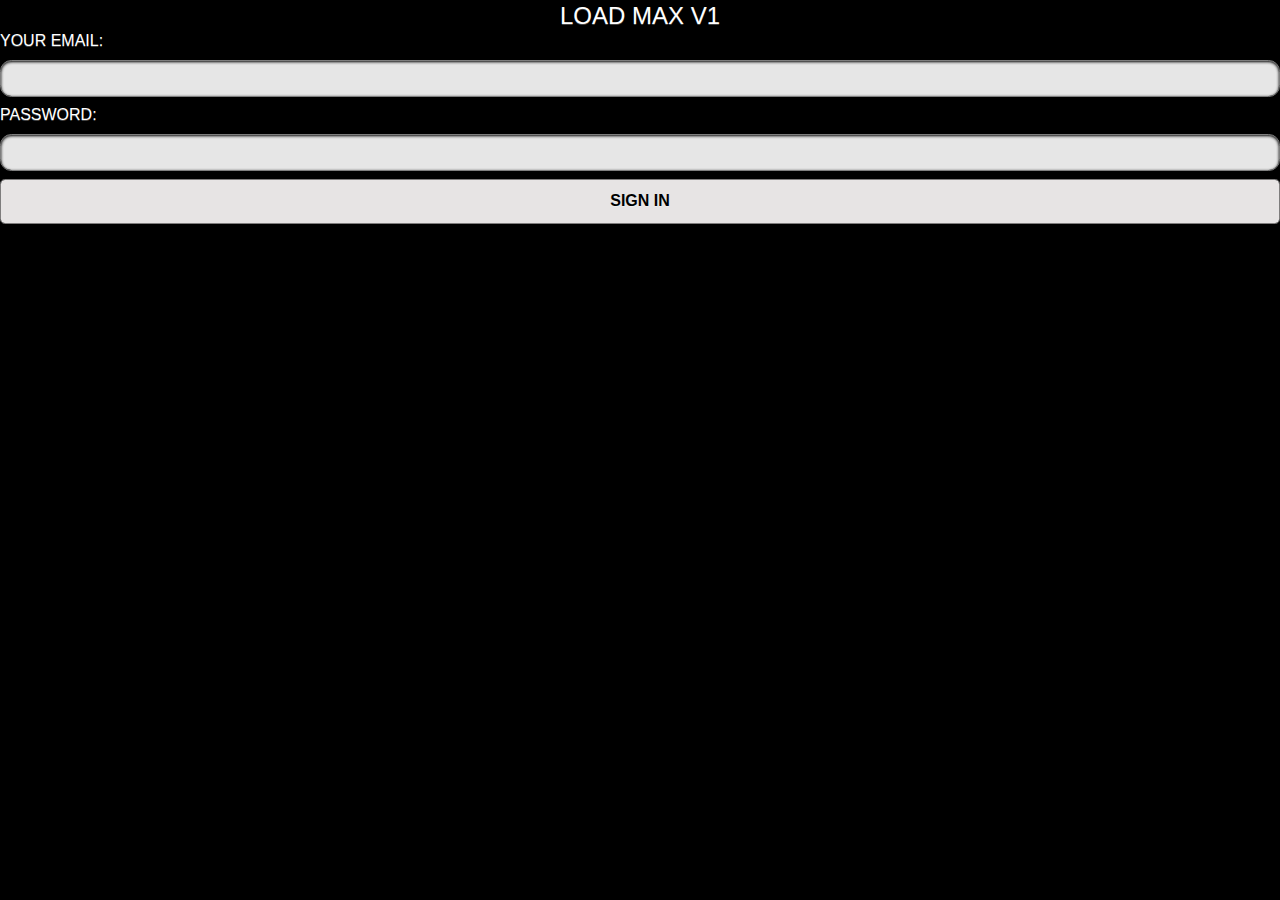
<file: LoadMax/www/index.html>
<!DOCTYPE html>
<html>
<head>
    <meta charset="utf-8" />
    <meta name="format-detection" content="telephone=no" />
    <meta name="msapplication-tap-highlight" content="no" />
    <!-- WARNING: for iOS 7, remove the width=device-width and height=device-height attributes. See https://issues.apache.org/jira/browse/CB-4323 -->
    <meta name="viewport" content="user-scalable=no, initial-scale=1, maximum-scale=1, minimum-scale=1, width=device-width, height=device-height, target-densitydpi=device-dpi" />
    <link rel="stylesheet" type="text/css" href="css/index.css" />
    <title>Hello World</title>
</head>
<body>
  <div class="app">
    <h1>Load Max V1</h1>
    <div id="deviceready" class="blink">
        <p class="event listening">Connecting to Device</p>
        <p class="event received">Device is Ready</p>
        <br />
        <a href="#" id="logout">Log out</a>
    </div>
  </div>


<script type="text/javascript" charset="utf-8" src="js/phonegap.js"></script>
<script type="text/javascript" charset="utf-8" src="js/jquery.min.js"></script>
<script type="text/javascript" charset="utf-8" src="js/core.js"></script>
<script type="text/javascript" charset="utf-8" src="js/auth.js"></script>
<script type="text/javascript" charset="utf-8" src="js/ui.js"></script>
<script type="text/javascript" charset="utf-8" src="js/dashboard.js"></script>
<script type="text/javascript" src="js/index.js"></script>
<script type="text/javascript" src="js/device.js"></script>
  <link rel="stylesheet" href="css/themes/Loadmax.min.css" />
  <link rel="stylesheet" href="css/themes/jquery.mobile.icons.min.css" />
  <link rel="stylesheet" href="css/jquery.css" />
</body>
</html>
</file>
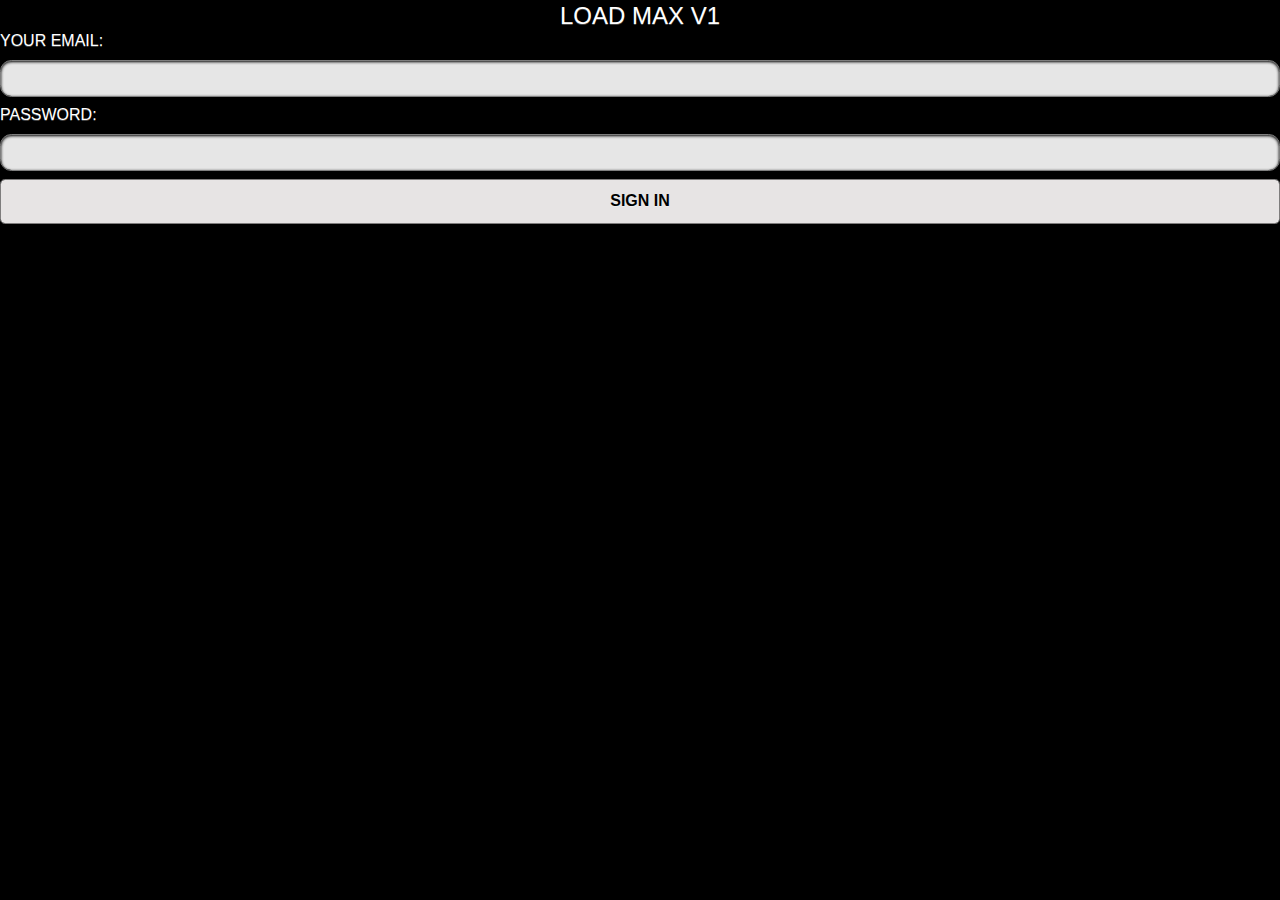
<file: LoadMax/www/login.html>
<!DOCTYPE html>
<html>
  <head>
    <!-- Change this if you want to allow scaling -->
    <meta name="viewport" content="width=default-width, user-scalable=no" />

    <meta http-equiv="Content-type" content="text/html; charset=utf-8">

    <title>Load Max 1.0</title>
      <meta charset="utf-8" />
      <meta name="format-detection" content="telephone=no" />
      <meta name="msapplication-tap-highlight" content="no" />
      <!-- WARNING: for iOS 7, remove the width=device-width and height=device-height attributes. See https://issues.apache.org/jira/browse/CB-4323 -->
      <meta name="viewport" content="user-scalable=no, initial-scale=1, maximum-scale=1, minimum-scale=1, width=device-width, height=device-height, target-densitydpi=device-dpi" />
      <link rel="stylesheet" type="text/css" href="css/index.css" />
      <title>Load Max V1</title>
  </head>
  <body>
    <div>
      <h1>Load Max V1</h1>
      <form accept-charset="UTF-8" action="api/v2/login.json?_method=POST" method="post" id="login">
        <fieldset id='login_form'>
          <div>
            <label for="Your_Email:">Your email:</label>
            <input id="user_email" name="user[email]" type="text" />
          </div>
          <div>
            <label for="Password:">Password:</label>
            <input id="user_password" name="user[password]" type="password" />
          </div>
            <div id="message"></div>
          <div>
            <input id="user_session_submit" name="commit" type="submit" value="Sign in" />
          </div>
        </fieldset>
      </form>
    </div>
  <script type="text/javascript" charset="utf-8" src="js/phonegap.js"></script>
  <script type="text/javascript" charset="utf-8" src="js/jquery.min.js"></script>
  <script type="text/javascript" charset="utf-8" src="js/core.js"></script>
  <script type="text/javascript" charset="utf-8" src="js/auth.js"></script>
  <script type="text/javascript" charset="utf-8" src="js/ui.js"></script>
  <script type="text/javascript" charset="utf-8" src="js/login.js"></script>
  <script type="text/javascript" src="js/device.js"></script>
    <link rel="stylesheet" href="css/themes/Loadmax.min.css" />
    <link rel="stylesheet" href="css/themes/jquery.mobile.icons.min.css" />
    <link rel="stylesheet" href="css/jquery.css" />
  </body>
</html>
</file>
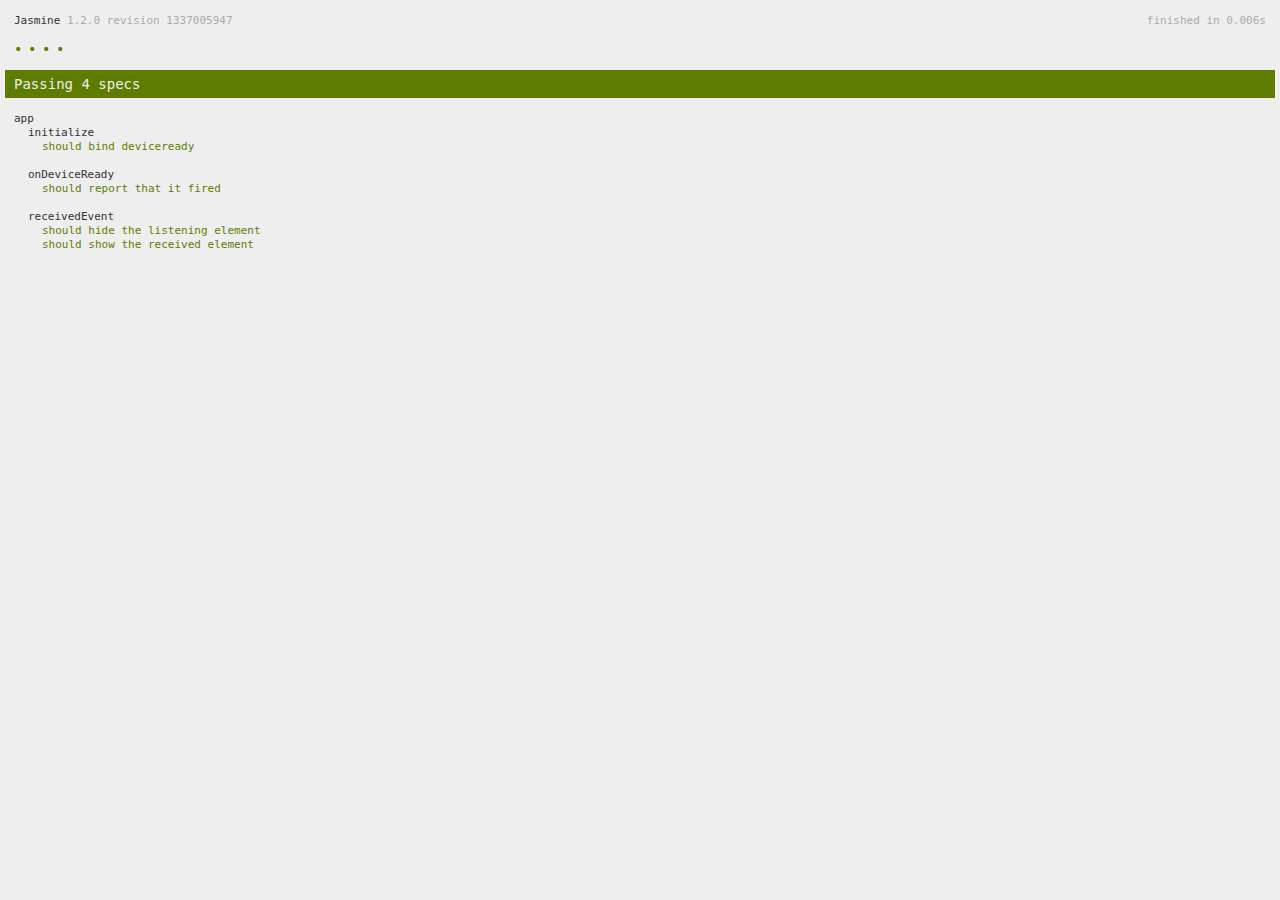
<file: LoadMax/www/spec.html>
<!DOCTYPE html>
<!--
    Licensed to the Apache Software Foundation (ASF) under one
    or more contributor license agreements.  See the NOTICE file
    distributed with this work for additional information
    regarding copyright ownership.  The ASF licenses this file
    to you under the Apache License, Version 2.0 (the
    "License"); you may not use this file except in compliance
    with the License.  You may obtain a copy of the License at

    http://www.apache.org/licenses/LICENSE-2.0

    Unless required by applicable law or agreed to in writing,
    software distributed under the License is distributed on an
    "AS IS" BASIS, WITHOUT WARRANTIES OR CONDITIONS OF ANY
     KIND, either express or implied.  See the License for the
    specific language governing permissions and limitations
    under the License.
-->
<html>
    <head>
        <title>Jasmine Spec Runner</title>

        <!-- jasmine source -->
        <link rel="shortcut icon" type="image/png" href="spec/lib/jasmine-1.2.0/jasmine_favicon.png">
        <link rel="stylesheet" type="text/css" href="spec/lib/jasmine-1.2.0/jasmine.css">
        <script type="text/javascript" src="spec/lib/jasmine-1.2.0/jasmine.js"></script>
        <script type="text/javascript" src="spec/lib/jasmine-1.2.0/jasmine-html.js"></script>

        <!-- include source files here... -->
        <script type="text/javascript" src="js/index.js"></script>

        <!-- include spec files here... -->
        <script type="text/javascript" src="spec/helper.js"></script>
        <script type="text/javascript" src="spec/index.js"></script>

        <script type="text/javascript">
            (function() {
                var jasmineEnv = jasmine.getEnv();
                jasmineEnv.updateInterval = 1000;

                var htmlReporter = new jasmine.HtmlReporter();

                jasmineEnv.addReporter(htmlReporter);

                jasmineEnv.specFilter = function(spec) {
                    return htmlReporter.specFilter(spec);
                };

                var currentWindowOnload = window.onload;

                window.onload = function() {
                    if (currentWindowOnload) {
                        currentWindowOnload();
                    }
                    execJasmine();
                };

                function execJasmine() {
                    jasmineEnv.execute();
                }
            })();
        </script>
    </head>
    <body>
        <div id="stage" style="display:none;"></div>
    </body>
</html>
</file>
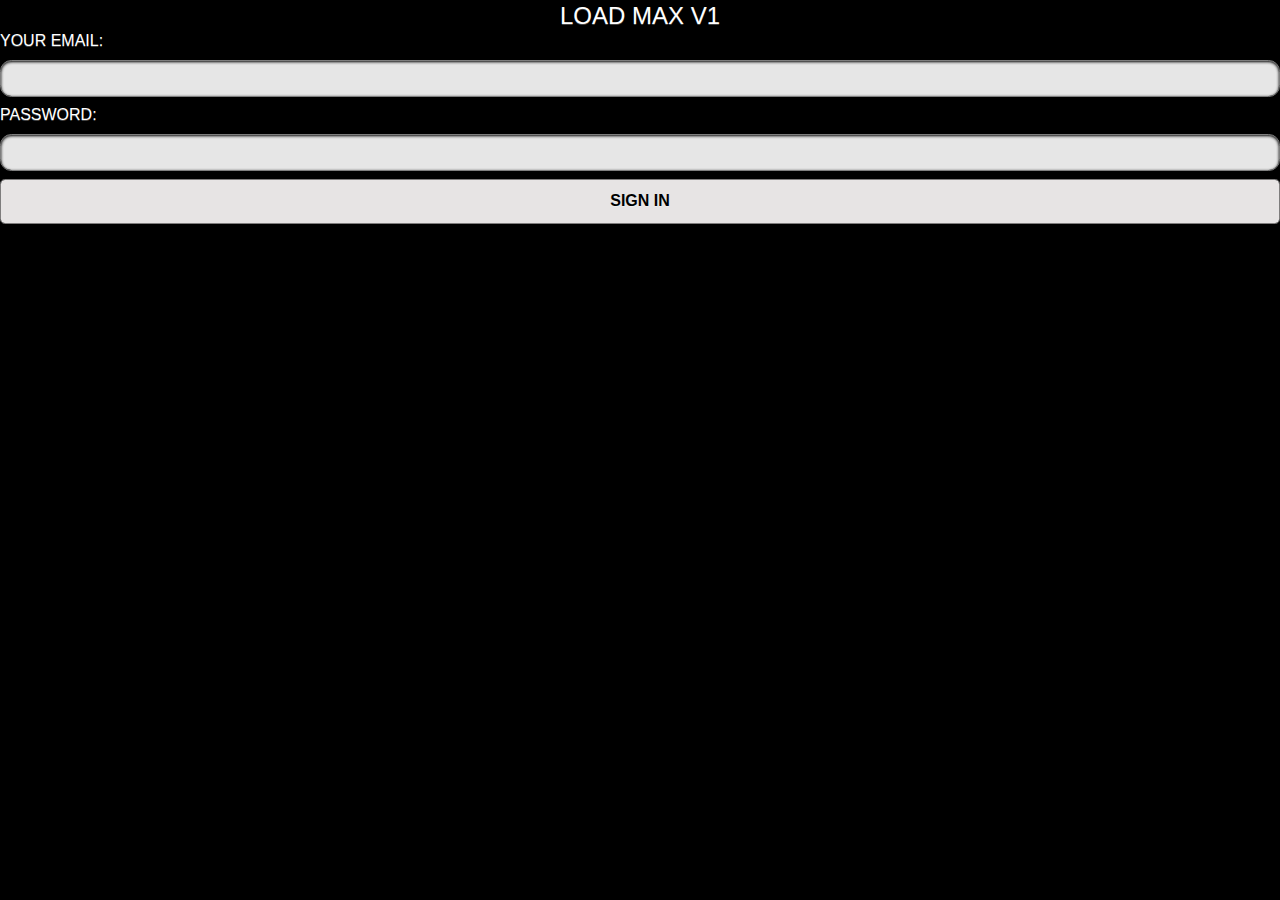
<file: LoadMax/www/upload_photo.html>
<!DOCTYPE html>
<html>
  <head>
    <!-- Change this if you want to allow scaling -->
    <meta name="viewport" content="width=default-width; user-scalable=no" />

    <meta http-equiv="Content-type" content="text/html; charset=utf-8">

    <title>Load Max 1.0</title>
    <!-- iPad/iPhone specific css below, add after your main css >
    <link rel="stylesheet" media="only screen and (max-device-width: 1024px)" href="ipad.css" type="text/css" />
    <link rel="stylesheet" media="only screen and (max-device-width: 480px)" href="iphone.css" type="text/css" />
    -->
    <!-- If you application is targeting iOS BEFORE 4.0 you MUST put json2.js from http://www.JSON.org/json2.js into your www directory and include it here -->
    <script type="text/javascript" charset="utf-8" src="js/phonegap.js"></script>
    <script type="text/javascript" charset="utf-8" src="js/jquery.min.js"></script>
    <script type="text/javascript" charset="utf-8" src="js/core.js"></script>
    <script type="text/javascript" charset="utf-8" src="js/auth.js"></script>
    <script type="text/javascript" charset="utf-8" src="js/ui.js"></script>
    <script type="text/javascript" charset="utf-8" src="js/upload_photo.js"></script>
    <script type="text/javascript" charset="utf-8">

      var pictureSource;   // picture source
      var destinationType; // sets the format of returned value

      // If you want to prevent dragging, uncomment this section
      function preventBehavior(e)
      {
          e.preventDefault();
      };

      document.addEventListener("touchmove", preventBehavior, false);

      function onBodyLoad()
      {
        document.addEventListener("deviceready",onDeviceReady,false);
      }

      /* When this function is called, PhoneGap has been initialized and is ready to roll */
      function onDeviceReady()
      {
        pictureSource=navigator.camera.PictureSourceType;
        destinationType=navigator.camera.DestinationType;
      }

    </script>
  </head>
  <body onload="onBodyLoad()">
    <div id="content" style="display:none;">
      <h1>Upload Image</h1>
      <br />
      <div id="photo_wrap"></div>
      <a href="#" id="upload_photo">Choose from existing photos</a>
      <br />
      <br />
      <a href="#" id="upload_camera">Take a new photo</a>
      <br /><br/>
      <a href="index.html">Back to Dashboard</a>
    </div>
  </body>
</html>
</file>
<file: LoadMax/www/spec/lib/jasmine-1.2.0/jasmine.css>
body { background-color: #eeeeee; padding: 0; margin: 5px; overflow-y: scroll; }

#HTMLReporter { font-size: 11px; font-family: Monaco, "Lucida Console", monospace; line-height: 14px; color: #333333; }
#HTMLReporter a { text-decoration: none; }
#HTMLReporter a:hover { text-decoration: underline; }
#HTMLReporter p, #HTMLReporter h1, #HTMLReporter h2, #HTMLReporter h3, #HTMLReporter h4, #HTMLReporter h5, #HTMLReporter h6 { margin: 0; line-height: 14px; }
#HTMLReporter .banner, #HTMLReporter .symbolSummary, #HTMLReporter .summary, #HTMLReporter .resultMessage, #HTMLReporter .specDetail .description, #HTMLReporter .alert .bar, #HTMLReporter .stackTrace { padding-left: 9px; padding-right: 9px; }
#HTMLReporter #jasmine_content { position: fixed; right: 100%; }
#HTMLReporter .version { color: #aaaaaa; }
#HTMLReporter .banner { margin-top: 14px; }
#HTMLReporter .duration { color: #aaaaaa; float: right; }
#HTMLReporter .symbolSummary { overflow: hidden; *zoom: 1; margin: 14px 0; }
#HTMLReporter .symbolSummary li { display: block; float: left; height: 7px; width: 14px; margin-bottom: 7px; font-size: 16px; }
#HTMLReporter .symbolSummary li.passed { font-size: 14px; }
#HTMLReporter .symbolSummary li.passed:before { color: #5e7d00; content: "\02022"; }
#HTMLReporter .symbolSummary li.failed { line-height: 9px; }
#HTMLReporter .symbolSummary li.failed:before { color: #b03911; content: "x"; font-weight: bold; margin-left: -1px; }
#HTMLReporter .symbolSummary li.skipped { font-size: 14px; }
#HTMLReporter .symbolSummary li.skipped:before { color: #bababa; content: "\02022"; }
#HTMLReporter .symbolSummary li.pending { line-height: 11px; }
#HTMLReporter .symbolSummary li.pending:before { color: #aaaaaa; content: "-"; }
#HTMLReporter .bar { line-height: 28px; font-size: 14px; display: block; color: #eee; }
#HTMLReporter .runningAlert { background-color: #666666; }
#HTMLReporter .skippedAlert { background-color: #aaaaaa; }
#HTMLReporter .skippedAlert:first-child { background-color: #333333; }
#HTMLReporter .skippedAlert:hover { text-decoration: none; color: white; text-decoration: underline; }
#HTMLReporter .passingAlert { background-color: #a6b779; }
#HTMLReporter .passingAlert:first-child { background-color: #5e7d00; }
#HTMLReporter .failingAlert { background-color: #cf867e; }
#HTMLReporter .failingAlert:first-child { background-color: #b03911; }
#HTMLReporter .results { margin-top: 14px; }
#HTMLReporter #details { display: none; }
#HTMLReporter .resultsMenu, #HTMLReporter .resultsMenu a { background-color: #fff; color: #333333; }
#HTMLReporter.showDetails .summaryMenuItem { font-weight: normal; text-decoration: inherit; }
#HTMLReporter.showDetails .summaryMenuItem:hover { text-decoration: underline; }
#HTMLReporter.showDetails .detailsMenuItem { font-weight: bold; text-decoration: underline; }
#HTMLReporter.showDetails .summary { display: none; }
#HTMLReporter.showDetails #details { display: block; }
#HTMLReporter .summaryMenuItem { font-weight: bold; text-decoration: underline; }
#HTMLReporter .summary { margin-top: 14px; }
#HTMLReporter .summary .suite .suite, #HTMLReporter .summary .specSummary { margin-left: 14px; }
#HTMLReporter .summary .specSummary.passed a { color: #5e7d00; }
#HTMLReporter .summary .specSummary.failed a { color: #b03911; }
#HTMLReporter .description + .suite { margin-top: 0; }
#HTMLReporter .suite { margin-top: 14px; }
#HTMLReporter .suite a { color: #333333; }
#HTMLReporter #details .specDetail { margin-bottom: 28px; }
#HTMLReporter #details .specDetail .description { display: block; color: white; background-color: #b03911; }
#HTMLReporter .resultMessage { padding-top: 14px; color: #333333; }
#HTMLReporter .resultMessage span.result { display: block; }
#HTMLReporter .stackTrace { margin: 5px 0 0 0; max-height: 224px; overflow: auto; line-height: 18px; color: #666666; border: 1px solid #ddd; background: white; white-space: pre; }

#TrivialReporter { padding: 8px 13px; position: absolute; top: 0; bottom: 0; left: 0; right: 0; overflow-y: scroll; background-color: white; font-family: "Helvetica Neue Light", "Lucida Grande", "Calibri", "Arial", sans-serif; /*.resultMessage {*/ /*white-space: pre;*/ /*}*/ }
#TrivialReporter a:visited, #TrivialReporter a { color: #303; }
#TrivialReporter a:hover, #TrivialReporter a:active { color: blue; }
#TrivialReporter .run_spec { float: right; padding-right: 5px; font-size: .8em; text-decoration: none; }
#TrivialReporter .banner { color: #303; background-color: #fef; padding: 5px; }
#TrivialReporter .logo { float: left; font-size: 1.1em; padding-left: 5px; }
#TrivialReporter .logo .version { font-size: .6em; padding-left: 1em; }
#TrivialReporter .runner.running { background-color: yellow; }
#TrivialReporter .options { text-align: right; font-size: .8em; }
#TrivialReporter .suite { border: 1px outset gray; margin: 5px 0; padding-left: 1em; }
#TrivialReporter .suite .suite { margin: 5px; }
#TrivialReporter .suite.passed { background-color: #dfd; }
#TrivialReporter .suite.failed { background-color: #fdd; }
#TrivialReporter .spec { margin: 5px; padding-left: 1em; clear: both; }
#TrivialReporter .spec.failed, #TrivialReporter .spec.passed, #TrivialReporter .spec.skipped { padding-bottom: 5px; border: 1px solid gray; }
#TrivialReporter .spec.failed { background-color: #fbb; border-color: red; }
#TrivialReporter .spec.passed { background-color: #bfb; border-color: green; }
#TrivialReporter .spec.skipped { background-color: #bbb; }
#TrivialReporter .messages { border-left: 1px dashed gray; padding-left: 1em; padding-right: 1em; }
#TrivialReporter .passed { background-color: #cfc; display: none; }
#TrivialReporter .failed { background-color: #fbb; }
#TrivialReporter .skipped { color: #777; background-color: #eee; display: none; }
#TrivialReporter .resultMessage span.result { display: block; line-height: 2em; color: black; }
#TrivialReporter .resultMessage .mismatch { color: black; }
#TrivialReporter .stackTrace { white-space: pre; font-size: .8em; margin-left: 10px; max-height: 5em; overflow: auto; border: 1px inset red; padding: 1em; background: #eef; }
#TrivialReporter .finished-at { padding-left: 1em; font-size: .6em; }
#TrivialReporter.show-passed .passed, #TrivialReporter.show-skipped .skipped { display: block; }
#TrivialReporter #jasmine_content { position: fixed; right: 100%; }
#TrivialReporter .runner { border: 1px solid gray; display: block; margin: 5px 0; padding: 2px 0 2px 10px; }
</file>
<file: LoadMax/www/css/index.css>
/*
 * Licensed to the Apache Software Foundation (ASF) under one
 * or more contributor license agreements.  See the NOTICE file
 * distributed with this work for additional information
 * regarding copyright ownership.  The ASF licenses this file
 * to you under the Apache License, Version 2.0 (the
 * "License"); you may not use this file except in compliance
 * with the License.  You may obtain a copy of the License at
 *
 * http://www.apache.org/licenses/LICENSE-2.0
 *
 * Unless required by applicable law or agreed to in writing,
 * software distributed under the License is distributed on an
 * "AS IS" BASIS, WITHOUT WARRANTIES OR CONDITIONS OF ANY
 * KIND, either express or implied.  See the License for the
 * specific language governing permissions and limitations
 * under the License.
 */
* {
    -webkit-tap-highlight-color: rgba(0,0,0,0); /* make transparent link selection, adjust last value opacity 0 to 1.0 */
}

body {
    -webkit-touch-callout: none;                /* prevent callout to copy image, etc when tap to hold */
    -webkit-text-size-adjust: none;             /* prevent webkit from resizing text to fit */
    -webkit-user-select: none;                  /* prevent copy paste, to allow, change 'none' to 'text' */
    background-color:#E4E4E4;
    background-image:linear-gradient(top, #A7A7A7 0%, #E4E4E4 51%);
    background-image:-webkit-linear-gradient(top, #A7A7A7 0%, #E4E4E4 51%);
    background-image:-ms-linear-gradient(top, #A7A7A7 0%, #E4E4E4 51%);
    background-image:-webkit-gradient(
        linear,
        left top,
        left bottom,
        color-stop(0, #A7A7A7),
        color-stop(0.51, #E4E4E4)
    );
    background-attachment:fixed;
    font-family:'HelveticaNeue-Light', 'HelveticaNeue', Helvetica, Arial, sans-serif;
    font-size:12px;
    height:100%;
    margin:0px;
    padding:0px;
    text-transform:uppercase;
    width:100%;
}

/* Portrait layout (default) */
.app {
    background:url(../img/logo.png) no-repeat center top; /* 170px x 200px */
    position:absolute;             /* position in the center of the screen */
    left:50%;
    top:50%;
    height:50px;                   /* text area height */
    width:225px;                   /* text area width */
    text-align:center;
    padding:180px 0px 0px 0px;     /* image height is 200px (bottom 20px are overlapped with text) */
    margin:-115px 0px 0px -112px;  /* offset vertical: half of image height and text area height */
                                   /* offset horizontal: half of text area width */
}

/* Landscape layout (with min-width) */
@media screen and (min-aspect-ratio: 1/1) and (min-width:400px) {
    .app {
        background-position:left center;
        padding:75px 0px 75px 170px;  /* padding-top + padding-bottom + text area = image height */
        margin:-90px 0px 0px -198px;  /* offset vertical: half of image height */
                                      /* offset horizontal: half of image width and text area width */
    }
}

h1 {
    font-size:24px;
    font-weight:normal;
    margin:0px;
    overflow:visible;
    padding:0px;
    text-align:center;
}

.event {
    border-radius:4px;
    -webkit-border-radius:4px;
    color:#FFFFFF;
    font-size:12px;
    margin:0px 30px;
    padding:2px 0px;
}

.event.listening {
    background-color:#333333;
    display:block;
}

.event.received {
    background-color:#4B946A;
    display:none;
}

@keyframes fade {
    from { opacity: 1.0; }
    50% { opacity: 0.4; }
    to { opacity: 1.0; }
}
 
@-webkit-keyframes fade {
    from { opacity: 1.0; }
    50% { opacity: 0.4; }
    to { opacity: 1.0; }
}
 
.blink {
    animation:fade 3000ms infinite;
    -webkit-animation:fade 3000ms infinite;
}

.hotload {
    border-color: #FFFFFF;
    background-color: #8E8C8C;


}
</file>
<file: LoadMax/www/css/themes/Loadmax.min.css>
/*!
* jQuery Mobile 1.4.5
* Git HEAD hash: 68e55e78b292634d3991c795f06f5e37a512decc <> Date: Fri Oct 31 2014 17:33:30 UTC
* http://jquerymobile.com
*
* Copyright 2010, 2014 jQuery Foundation, Inc. and othercontributors
* Released under the MIT license.
* http://jquery.org/license
*
*/


/* Globals */
/* Font
-----------------------------------------------------------------------------------------------------------*/
html {
	font-size: 100%;
}
body,
input,
select,
textarea,
button,
.ui-btn {
	font-size: 1em;
	line-height: 1.3;
	     font-family: sans-serif /*{global-font-family}*/;
}
legend,
.ui-input-text input,
.ui-input-search input {
	color: inherit;
	text-shadow: inherit;
}
/* Form labels (overrides font-weight bold in bars, and mini font-size) */
.ui-mobile label,
div.ui-controlgroup-label {
	font-weight: normal;
	font-size: 16px;
}
/* Separators
-----------------------------------------------------------------------------------------------------------*/
/* Field contain separator (< 28em) */
.ui-field-contain {
	border-bottom-color: #828282;
	border-bottom-color: rgba(0,0,0,.15);
	border-bottom-width: 1px;
	border-bottom-style: solid;
}
/* Table opt-in classes: strokes between each row, and alternating row stripes */
/* Classes table-stroke and table-stripe are deprecated in 1.4. */
.table-stroke thead th,
.table-stripe thead th,
.table-stripe tbody tr:last-child {
	border-bottom: 1px solid #d6d6d6; /* non-RGBA fallback */
	border-bottom: 1px solid rgba(0,0,0,.1);
}
.table-stroke tbody th,
.table-stroke tbody td {
	border-bottom: 1px solid #e6e6e6; /* non-RGBA fallback  */
	border-bottom: 1px solid rgba(0,0,0,.05);
}
.table-stripe.table-stroke tbody tr:last-child th,
.table-stripe.table-stroke tbody tr:last-child td {
	border-bottom: 0;
}
.table-stripe tbody tr:nth-child(odd) td,
.table-stripe tbody tr:nth-child(odd) th {
	background-color: #eeeeee; /* non-RGBA fallback  */
	background-color: rgba(0,0,0,.04);
}
/* Buttons
-----------------------------------------------------------------------------------------------------------*/
.ui-btn,
label.ui-btn {
	font-weight: bold;
	border-width: 1px;
	border-style: solid;
}
.ui-btn {
	text-decoration: none !important;
}
.ui-btn-active {
	cursor: pointer;
}
/* Corner rounding
-----------------------------------------------------------------------------------------------------------*/
/* Class ui-btn-corner-all deprecated in 1.4 */
.ui-corner-all {
	-webkit-border-radius: 0.7em /*{global-radii-blocks}*/;
	border-radius: 0.7em /*{global-radii-blocks}*/;
}
/* Buttons */
.ui-btn-corner-all,
.ui-btn.ui-corner-all,
/* Slider track */
.ui-slider-track.ui-corner-all,
/* Flipswitch */
.ui-flipswitch.ui-corner-all,
/* Count bubble */
.ui-li-count {
	-webkit-border-radius: 0.3em /*{global-radii-buttons}*/;
	border-radius: 0.3em /*{global-radii-buttons}*/;
}
/* Icon-only buttons */
.ui-btn-icon-notext.ui-btn-corner-all,
.ui-btn-icon-notext.ui-corner-all {
	-webkit-border-radius: 1em;
	border-radius: 1em;
}
/* Radius clip workaround for cleaning up corner trapping */
.ui-btn-corner-all,
.ui-corner-all {
	-webkit-background-clip: padding;
	background-clip: padding-box;
}
/* Popup arrow */
.ui-popup.ui-corner-all > .ui-popup-arrow-guide {
	left: 0.7em /*{global-radii-blocks}*/;
	right: 0.7em /*{global-radii-blocks}*/;
	top: 0.7em /*{global-radii-blocks}*/;
	bottom: 0.7em /*{global-radii-blocks}*/;
}
/* Shadow
-----------------------------------------------------------------------------------------------------------*/
.ui-shadow {
	-webkit-box-shadow: 0 1px 3px /*{global-box-shadow-size}*/ rgba(0,0,0,1) /*{global-box-shadow-color}*/;
	-moz-box-shadow: 0 1px 3px /*{global-box-shadow-size}*/ rgba(0,0,0,1) /*{global-box-shadow-color}*/;
	box-shadow: 0 1px 3px /*{global-box-shadow-size}*/ rgba(0,0,0,1) /*{global-box-shadow-color}*/;
}
.ui-shadow-inset {
	-webkit-box-shadow: inset 0 1px 3px /*{global-box-shadow-size}*/ rgba(0,0,0,1) /*{global-box-shadow-color}*/;
	-moz-box-shadow: inset 0 1px 3px /*{global-box-shadow-size}*/ rgba(0,0,0,1) /*{global-box-shadow-color}*/;
	box-shadow: inset 0 1px 3px /*{global-box-shadow-size}*/ rgba(0,0,0,1) /*{global-box-shadow-color}*/;
}
.ui-overlay-shadow {
	-webkit-box-shadow: 0 0 12px 		rgba(0,0,0,.6);
	-moz-box-shadow: 0 0 12px 			rgba(0,0,0,.6);
	box-shadow: 0 0 12px 				rgba(0,0,0,.6);
}
/* Icons
-----------------------------------------------------------------------------------------------------------*/
.ui-btn-icon-left:after,
.ui-btn-icon-right:after,
.ui-btn-icon-top:after,
.ui-btn-icon-bottom:after,
.ui-btn-icon-notext:after {
	background-color: #000000 /*{global-icon-color}*/;
	background-color: rgba(0,0,0,0.3) /*{global-icon-disc}*/;
	background-position: center center;
	background-repeat: no-repeat;
	-webkit-border-radius: 1em;
	border-radius: 1em;
}
/* Alt icons */
.ui-alt-icon.ui-btn:after,
.ui-alt-icon .ui-btn:after,
html .ui-alt-icon.ui-checkbox-off:after,
html .ui-alt-icon.ui-radio-off:after,
html .ui-alt-icon .ui-checkbox-off:after,
html .ui-alt-icon .ui-radio-off:after {
	background-color: #000000 /*{global-icon-color}*/;
	background-color: rgba(0,0,0,0.3) /*{global-icon-disc}*/;
}
/* No disc */
.ui-nodisc-icon.ui-btn:after,
.ui-nodisc-icon .ui-btn:after {
	background-color: transparent;
}
/* Icon shadow */
.ui-shadow-icon.ui-btn:after,
.ui-shadow-icon .ui-btn:after {
	-webkit-box-shadow: 0 1px 0 rgba(255,255,255,.4) /*{global-icon-shadow}*/;
	-moz-box-shadow: 0 1px 0 rgba(255,255,255,.4) /*{global-icon-shadow}*/;
	box-shadow: 0 1px 0 rgba(255,255,255,.4) /*{global-icon-shadow}*/;
}
/* Checkbox and radio */
.ui-btn.ui-checkbox-off:after,
.ui-btn.ui-checkbox-on:after,
.ui-btn.ui-radio-off:after,
.ui-btn.ui-radio-on:after {
	display: block;
	width: 18px;
	height: 18px;
	margin: -9px 2px 0 2px;
}
.ui-checkbox-off:after,
.ui-btn.ui-radio-off:after {
	filter: Alpha(Opacity=30);
	opacity: .3;
}
.ui-btn.ui-checkbox-off:after,
.ui-btn.ui-checkbox-on:after {
	-webkit-border-radius: .1875em;
	border-radius: .1875em;
}
.ui-btn.ui-checkbox-off:after {
	background-color: #666;
	background-color: rgba(0,0,0,.3);
}
.ui-radio .ui-btn.ui-radio-on:after {
	background-image: none;
	background-color: #fff;
	width: 8px;
	height: 8px;
	border-width: 5px;
	border-style: solid; 
}
.ui-alt-icon.ui-btn.ui-radio-on:after,
.ui-alt-icon .ui-btn.ui-radio-on:after {
	background-color: #000;
}
/* Loader */
.ui-icon-loading {
	background: url("images/ajax-loader.gif");
	background-size: 2.875em 2.875em;
}.ui-bar-a,.ui-page-theme-a .ui-bar-inherit,html .ui-bar-a .ui-bar-inherit,html .ui-body-a .ui-bar-inherit,html body .ui-group-theme-a .ui-bar-inherit{background-color:#090eae ;border-color:#3135b8 ;color:#ffffff ;text-shadow:0  1px  0  #444444 ;font-weight:bold;}.ui-bar-a{border-width:1px;border-style:solid;}.ui-overlay-a,.ui-page-theme-a,.ui-page-theme-a .ui-panel-wrapper{background-color:#000000 ;border-color:#000000 ;color:#ffffff ;text-shadow:0  1px  0  #444444 ;}.ui-body-a,.ui-page-theme-a .ui-body-inherit,html .ui-bar-a .ui-body-inherit,html .ui-body-a .ui-body-inherit,html body .ui-group-theme-a .ui-body-inherit,html .ui-panel-page-container-a{background-color:#e6e6e6 ;border-color:#7e7e7e ;color:#000000 ;text-shadow:0  1px  0  #eeeeee ;}.ui-body-a{border-width:1px;border-style:solid;}.ui-page-theme-a a,html .ui-bar-a a,html .ui-body-a a,html body .ui-group-theme-a a{color:#3388cc ;font-weight:bold;}.ui-page-theme-a a:visited,html .ui-bar-a a:visited,html .ui-body-a a:visited,html body .ui-group-theme-a a:visited{   color:#3388cc ;}.ui-page-theme-a a:hover,html .ui-bar-a a:hover,html .ui-body-a a:hover,html body .ui-group-theme-a a:hover{color:#005599 ;}.ui-page-theme-a a:active,html .ui-bar-a a:active,html .ui-body-a a:active,html body .ui-group-theme-a a:active{color:#005599 ;}.ui-page-theme-a .ui-btn,html .ui-bar-a .ui-btn,html .ui-body-a .ui-btn,html body .ui-group-theme-a .ui-btn,html head + body .ui-btn.ui-btn-a,.ui-page-theme-a .ui-btn:visited,html .ui-bar-a .ui-btn:visited,html .ui-body-a .ui-btn:visited,html body .ui-group-theme-a .ui-btn:visited,html head + body .ui-btn.ui-btn-a:visited{background-color:#e7e4e4 ;border-color:#7f7d7d ;color:#000000 ;text-shadow:0  1px  0  #eeeeee ;}.ui-page-theme-a .ui-btn:hover,html .ui-bar-a .ui-btn:hover,html .ui-body-a .ui-btn:hover,html body .ui-group-theme-a .ui-btn:hover,html head + body .ui-btn.ui-btn-a:hover{background-color:#FFFFFF ;border-color:#8c8c8c ;color:#000000 ;text-shadow:0  1px  0  #eeeeee ;}.ui-page-theme-a .ui-btn:active,html .ui-bar-a .ui-btn:active,html .ui-body-a .ui-btn:active,html body .ui-group-theme-a .ui-btn:active,html head + body .ui-btn.ui-btn-a:active{background-color:#FFFFFF ;border-color:#8c8c8c ;color:#000000 ;text-shadow:0  1px  0  #eeeeee ;}.ui-page-theme-a .ui-btn.ui-btn-active,html .ui-bar-a .ui-btn.ui-btn-active,html .ui-body-a .ui-btn.ui-btn-active,html body .ui-group-theme-a .ui-btn.ui-btn-active,html head + body .ui-btn.ui-btn-a.ui-btn-active,.ui-page-theme-a .ui-checkbox-on:after,html .ui-bar-a .ui-checkbox-on:after,html .ui-body-a .ui-checkbox-on:after,html body .ui-group-theme-a .ui-checkbox-on:after,.ui-btn.ui-checkbox-on.ui-btn-a:after,.ui-page-theme-a .ui-flipswitch-active,html .ui-bar-a .ui-flipswitch-active,html .ui-body-a .ui-flipswitch-active,html body .ui-group-theme-a .ui-flipswitch-active,html body .ui-flipswitch.ui-bar-a.ui-flipswitch-active,.ui-page-theme-a .ui-slider-track .ui-btn-active,html .ui-bar-a .ui-slider-track .ui-btn-active,html .ui-body-a .ui-slider-track .ui-btn-active,html body .ui-group-theme-a .ui-slider-track .ui-btn-active,html body div.ui-slider-track.ui-body-a .ui-btn-active{background-color:#0071bc ;border-color:#003e67 ;color:#ffffff ;text-shadow:0  1px  0  #444444 ;}.ui-page-theme-a .ui-radio-on:after,html .ui-bar-a .ui-radio-on:after,html .ui-body-a .ui-radio-on:after,html body .ui-group-theme-a .ui-radio-on:after,.ui-btn.ui-radio-on.ui-btn-a:after{border-color:#0071bc ;}.ui-page-theme-a .ui-btn:focus,html .ui-bar-a .ui-btn:focus,html .ui-body-a .ui-btn:focus,html body .ui-group-theme-a .ui-btn:focus,html head + body .ui-btn.ui-btn-a:focus,.ui-page-theme-a .ui-focus,html .ui-bar-a .ui-focus,html .ui-body-a .ui-focus,html body .ui-group-theme-a .ui-focus,html head + body .ui-btn-a.ui-focus,html head + body .ui-body-a.ui-focus{-webkit-box-shadow:0 0 12px #0071bc ;-moz-box-shadow:0 0 12px #0071bc ;box-shadow:0 0 12px #0071bc ;}.ui-disabled,.ui-state-disabled,button[disabled],.ui-select .ui-btn.ui-state-disabled{filter:Alpha(Opacity=30);opacity:.3;cursor:default !important;pointer-events:none;}.ui-btn:focus,.ui-btn.ui-focus{outline:0;}.ui-noboxshadow .ui-shadow,.ui-noboxshadow .ui-shadow-inset,.ui-noboxshadow .ui-overlay-shadow,.ui-noboxshadow .ui-shadow-icon.ui-btn:after,.ui-noboxshadow .ui-shadow-icon .ui-btn:after,.ui-noboxshadow .ui-focus,.ui-noboxshadow .ui-btn:focus,.ui-noboxshadow  input:focus,.ui-noboxshadow .ui-panel{-webkit-box-shadow:none !important;-moz-box-shadow:none !important;box-shadow:none !important;}.ui-noboxshadow .ui-btn:focus,.ui-noboxshadow .ui-focus{outline-width:1px;outline-style:auto;}
</file>
